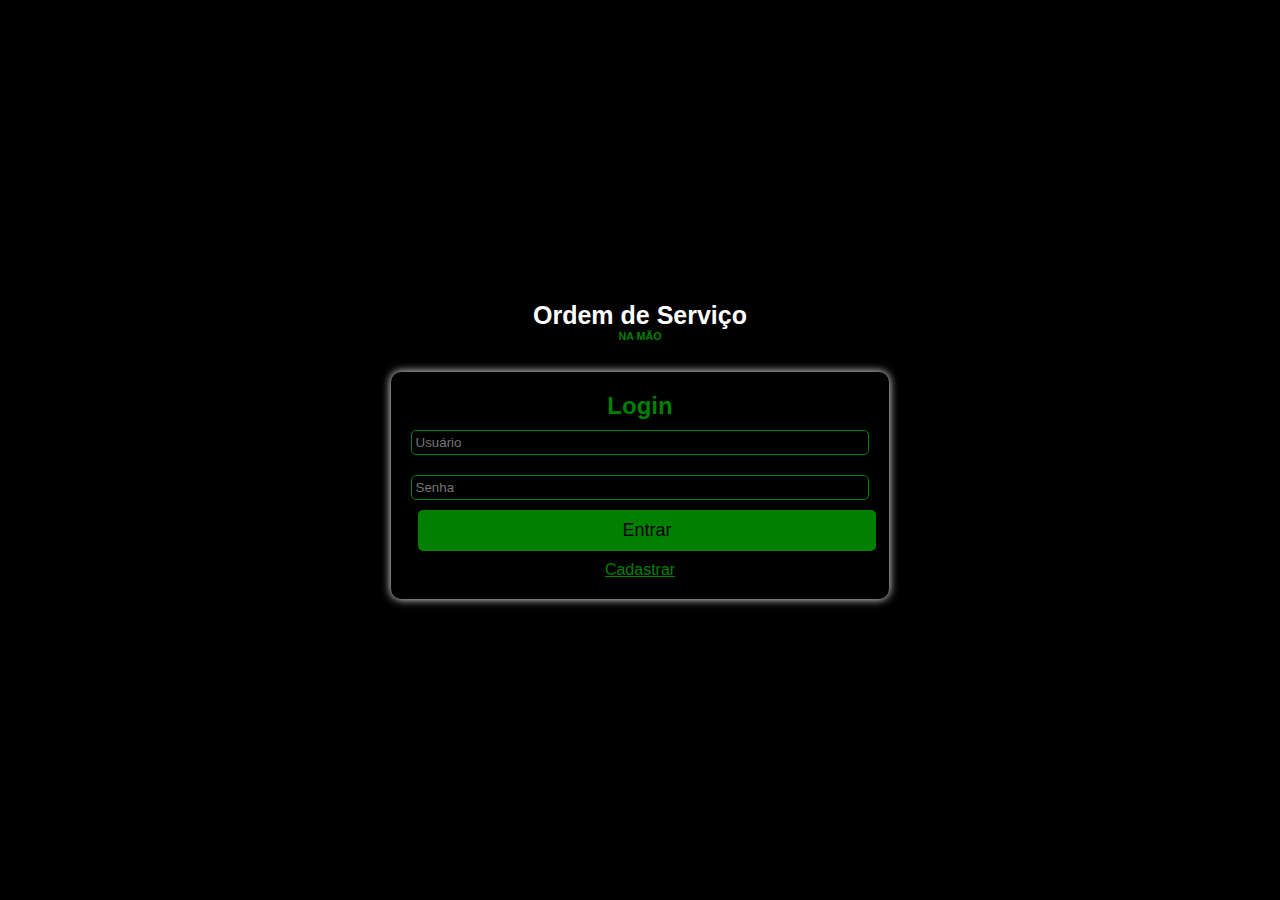
<file: index.html>
<!DOCTYPE html>
<html lang="pt-BR">
<head>
    <meta charset="UTF-8">
    <meta name="viewport" content="width=device-width, initial-scale=1.0">
    <link rel="stylesheet" href="style.css">
    <title>Tela de Login</title>
    <style>
        body {
            background-color: black;
            color: green;
            display: flex;
            justify-content: center;
            align-items: center;
            height: 100vh;
            font-family: Arial, sans-serif;
        }
        .login-container {
            background-color: black;
            padding: 20px;
            border-radius: 10px;
            box-shadow: 0 0 10px white;
            text-align: center;
            align-items: center;
        }
        input {
            width: 100%;
            padding: 4px;
            margin: 10px 0;
            border: 1px solid green;
            border-radius: 5px;
            background-color: black;
            color: green;
        }
        button {
            width: 100%;
            padding: 10px;
            background-color: green;
            color: black;
            border: none;
            border-radius: 5px;
            cursor: pointer;
            font-size: 18px;
            margin-left: 7px;
        }
        button:hover {
            background-color: #0a0;
        }
        .register-link {
            margin-top: 10px;
            cursor: pointer;
            color: green;
            text-decoration: underline;
        }
    </style>
</head>
<body>
    <header>
        <h5>Ordem de Serviço</h5>
        <h6>NA MÃO</h6>
    </header>
    <div class="login-container">
        <h2>Login</h2>
        <input type="text" id="username" placeholder="Usuário">
        <input type="password" id="password" placeholder="Senha">
        <button onclick="handleLogin()">Entrar</button>
        <p class="register-link" onclick="openRegisterPage()">Cadastrar</p>
    </div>
    
    <script>
        const adminPassword = "admin123"; // Senha fixa do administrador

        function handleLogin() {
    const username = document.getElementById("username").value;
    const password = document.getElementById("password").value;
    let users = JSON.parse(localStorage.getItem("users")) || [];

    // Verifica se o usuário e senha existem na lista
    const validUser = users.find(user => user.username === username && user.password === password);

    if (validUser) {
        alert("Login realizado com sucesso!");
        window.location.href = "menu.html"; // Redireciona para a página principal
    } else {
        alert("Usuário ou senha incorretos!");
    }


        }

        function openRegisterPage() {
            const adminKey = prompt("Digite a senha de administrador:");
            if (adminKey === adminPassword) {
                window.location.href = "register.html"; // Abre a tela de cadastro
            } else {
                alert("Senha de administrador incorreta!");
            }
        }
    </script>
</body>
</html>
</file>
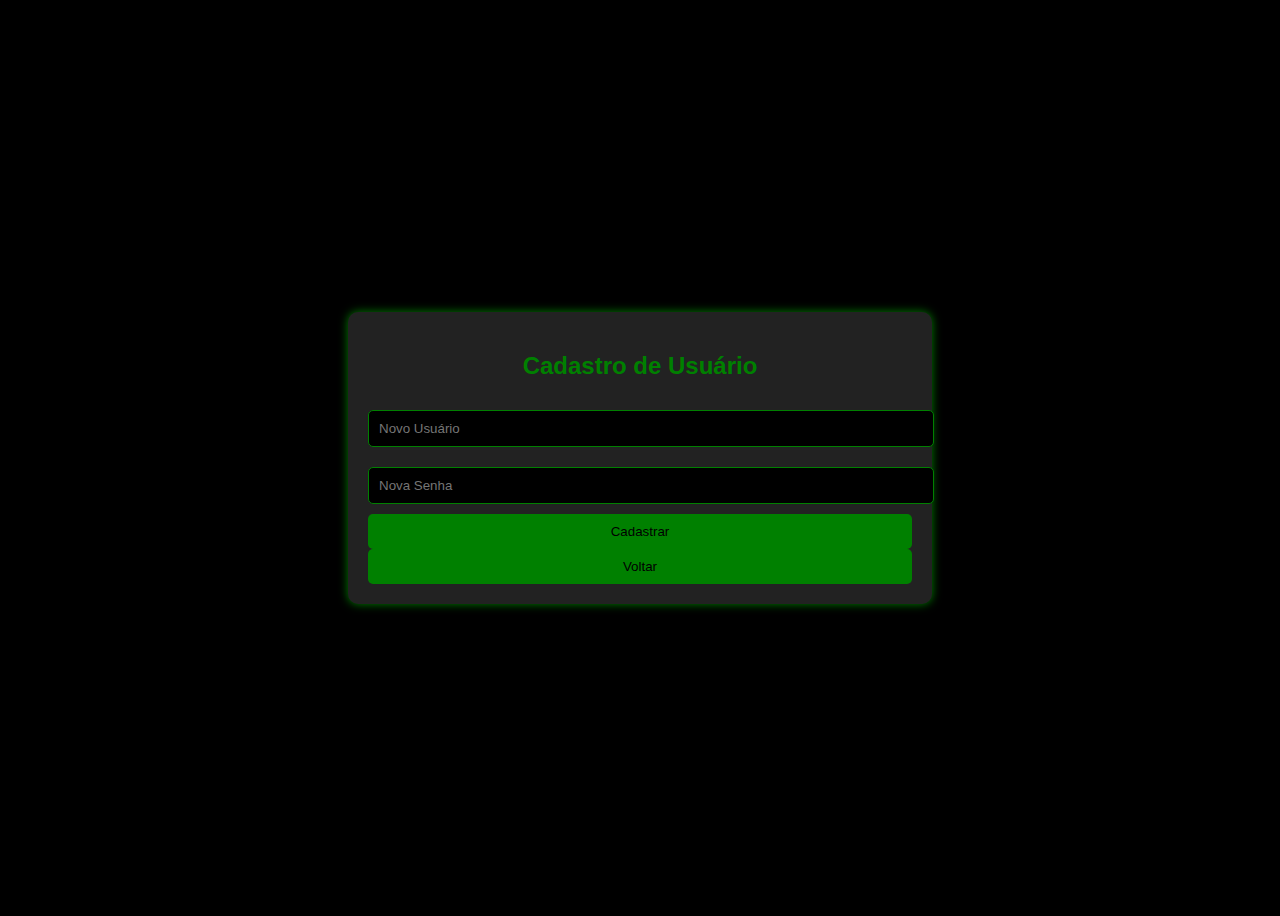
<file: register.html>
<!DOCTYPE html>
<html lang="pt-BR">
<head>
    <meta charset="UTF-8">
    <meta name="viewport" content="width=device-width, initial-scale=1.0">
    <title>Cadastro de Usuário</title>
    <style>
        body {
            background-color: black;
            color: green;
            display: flex;
            justify-content: center;
            align-items: center;
            height: 100vh;
            font-family: Arial, sans-serif;
        }
        .register-container {
            background-color: #222;
            padding: 20px;
            border-radius: 10px;
            box-shadow: 0 0 10px green;
            text-align: center;
        }
        input {
            width: 100%;
            padding: 10px;
            margin: 10px 0;
            border: 1px solid green;
            border-radius: 5px;
            background-color: black;
            color: green;
        }
        button {
            width: 100%;
            padding: 10px;
            background-color: green;
            color: black;
            border: none;
            border-radius: 5px;
            cursor: pointer;
        }
        button:hover {
            background-color: #0a0;
        }
    </style>
</head>
<body>
    <div class="register-container">
        <h2>Cadastro de Usuário</h2>
        <input type="text" id="newUsername" placeholder="Novo Usuário">
        <input type="password" id="newPassword" placeholder="Nova Senha">
        <button onclick="handleRegister()">Cadastrar</button>
        <button onclick="goBack()">Voltar</button>
    </div>
    
    <script>
        function handleRegister() {
            const newUsername = document.getElementById("newUsername").value;
            const newPassword = document.getElementById("newPassword").value;
            
            if (newUsername && newPassword) {
                let users = JSON.parse(localStorage.getItem("users")) || [];
                users.push({ username: newUsername, password: newPassword });
                localStorage.setItem("users", JSON.stringify(users));
                alert("Usuário cadastrado com sucesso!");
                window.location.href = "index"; // Redireciona para a tela de login
            } else {
                alert("Preencha todos os campos!");
            }
        }
        
        function goBack() {
            window.location.href = "index.htmll"; // Volta para a tela de login
        }
    </script>
</body>
</html>
</file>
<file: style.css>
/* Resetando margens e padding */
* {
    margin: 0;
    padding: 0;
    box-sizing: border-box;
  }
  
  /* Configuração do corpo da página */
  body {
    font-family: 'Arial', sans-serif;
    background-color: #101011;
    display: flex;
    flex-direction: column;
    align-items: center;
    padding: 20px;
    color: #333;
    
  }
  
  
  /* Estilizando o header */
  header {
    width: 100%;
    text-align: center;
    margin-bottom: 30px;
  }
  
  header .logo img {
    margin-top: 30px;
    width: 280px; /* Largura da logo */
    height: 200px; /* Altura da logo */
    object-fit: cover;
  }
  
  /* Container principal */
  .container {
    width: 100%;
    max-width: 600px;
    padding: 30px;
    background-color: #070707;
    border-radius: 12px;
    box-shadow: 0 2px 10px rgba(242, 240, 240, 0.923);
    overflow: hidden;
    text-align: center;
    
  }
  
  /* Título principal */
  h1 {
    font-size: 1.8em;
    margin-bottom: 20px;
    color: #4CAF50;
    
  }
  
  /* Formulário */
  form {
    display: flex;
    flex-direction: column;
    gap: 15px;
    margin-bottom: 30px;
    
  }
  
  /* Estilização dos inputs do formulário */
  form input {
    padding: 12px 15px;
    border: 2px solid #ddd;
    border-radius: 8px;
    font-size: 1em;
    width: 100%;
    transition: border-color 0.3s;
    
  }
  
  /* Foco nos inputs */
  form input:focus {
    border-color: #4CAF50;
    outline: none;
  }
  
  /* Estilização do botão */
  form button {
    padding: 12px;
    background-color: #4CAF50;
    color: white;
    border: none;
    border-radius: 8px;
    font-size: 1.1em;
    cursor: pointer;
    transition: background-color 0.3s;
  }
  
  /* Efeito hover no botão */
  form button:hover {
    background-color: #45a049;
  }
  
  /* Estilização da lista de ordens */
  .ordens-lista {
    margin-top: 20px;
    
  }
  
  .ordens-lista h2 {
    font-size: 1.5em;
    margin-bottom: 10px;
    color: #4CAF50;
    
  }
  
  /* Lista de ordens */
  .ordens-lista ul {
    list-style-type: none;
    padding: 0;
    
  }
  
  /* Ajuste do espaçamento entre os itens da lista */
  .ordens-lista li {
    padding: 15px;
    border-radius: 8px;
    margin-bottom: 15px; /* Adiciona o espaçamento entre os itens */
    box-shadow: 0 4px 10px rgba(0, 0, 0, 0.05);
    transition: transform 0.3s ease-in-out;
  }
  
  /* Efeito ao passar o mouse sobre a ordem */
  .ordens-lista li:hover {
    transform: translateY(-5px);
  }
  
  /* Estilo das informações dentro de cada ordem */
  .ordens-lista li strong {
    font-size: 1.2em;
    color: white;
  }
  
  .ordens-lista li span {
    display: block;
    font-size: 1em;
    color: #555;
    margin-top: 5px;
    
  }
  ul{
    color: white;
    
  }
  h5{
    color: white;
    font-size: 25px;
  }
  
  
  /* Responsividade para dispositivos móveis */
  @media (max-width: 480px) {
    body {
      padding: 10px;
    }
  
    .container {
      padding: 20px;
    }
  
    h1 {
      font-size: 1.6em;
    }
  
    form input, form button {
      font-size: 1em;
    }
  }
</file>
